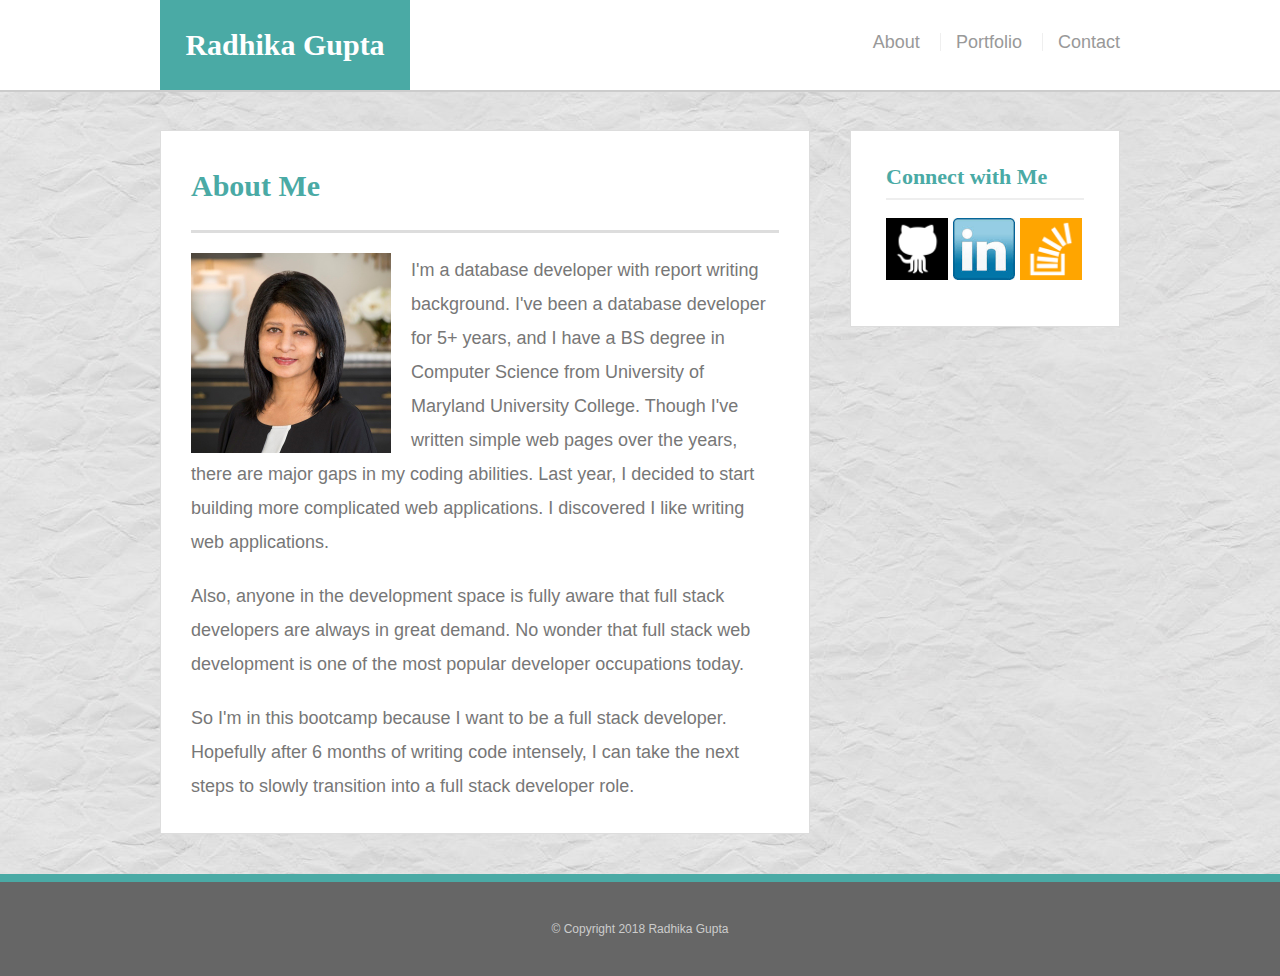
<file: index.html>
<!DOCTYPE html>
<html>
<head>
	<meta charset="UTF-8">
	<meta name="viewport" content="width=device-width, initial-scale=1">

	<title>Radhika Gupta</title>
		<link rel="stylesheet" type="text/css" href="assets/css/reset.css">
		<link rel="stylesheet" type="text/css" href="assets/css/style.css">

</head>
<body>
	<header id="masthead">
		<div class="container">
			<a href="index.html" id="logo">Radhika Gupta</a>
		<nav>
			<a href="index.html">About</a>
			<a href="portfolio.html">Portfolio</a>
			<a href="contact.html">Contact</a>
		</nav>
		</div>
	</header>

		<div id="main-container" class="container">
			<section class="main-section">
				<h1>About Me</h1>
			
				<img id="bio-image" src="assets/images/BioImage.jpg" alt="Radhika Gupta">
			
				<p>I'm a database developer with report writing background. I've been a database developer for 5+ years, and I have a BS degree in Computer Science from University of Maryland University College. Though I've written simple web pages over the years, there are major gaps in my coding abilities. Last year, I decided to start building more complicated web applications. I discovered I like writing web applications. </p>

				<p>Also, anyone in the development space is fully aware that full stack developers are always in great demand. No wonder that full stack web development is one of the most popular developer occupations today. </p>

				<p>So I'm in this bootcamp because I want to be a full stack developer. Hopefully after 6 months of writing code intensely, I can take the next steps to slowly transition into a full stack developer role.</p>

			</section>
		

			<section class="sidebar">
				<div id="connect">
					<h2>Connect with Me</h2>
					<a href="https://github.com/radhikabgupta"><img alt="Git" src="assets/images/Git.png" class="social"></a>
					<a href="https://www.linkedin.com/in/radhika-gupta-08a940158/"><img alt="Linkedin" src="assets/images/linkedin.jpg" class="social"></a>
					<a href="https://stackoverflow.com/users/9361542/radhika-gupta"><img alt="Stackoverflow" src="assets/images/stackoverflow.png" class="social"></a>
				</div>
			</section>
		</div>

	<footer>
		<div class="container">
			&copy; Copyright 2018 Radhika Gupta
		</div>
	</footer>
</body>
</html>
</file>
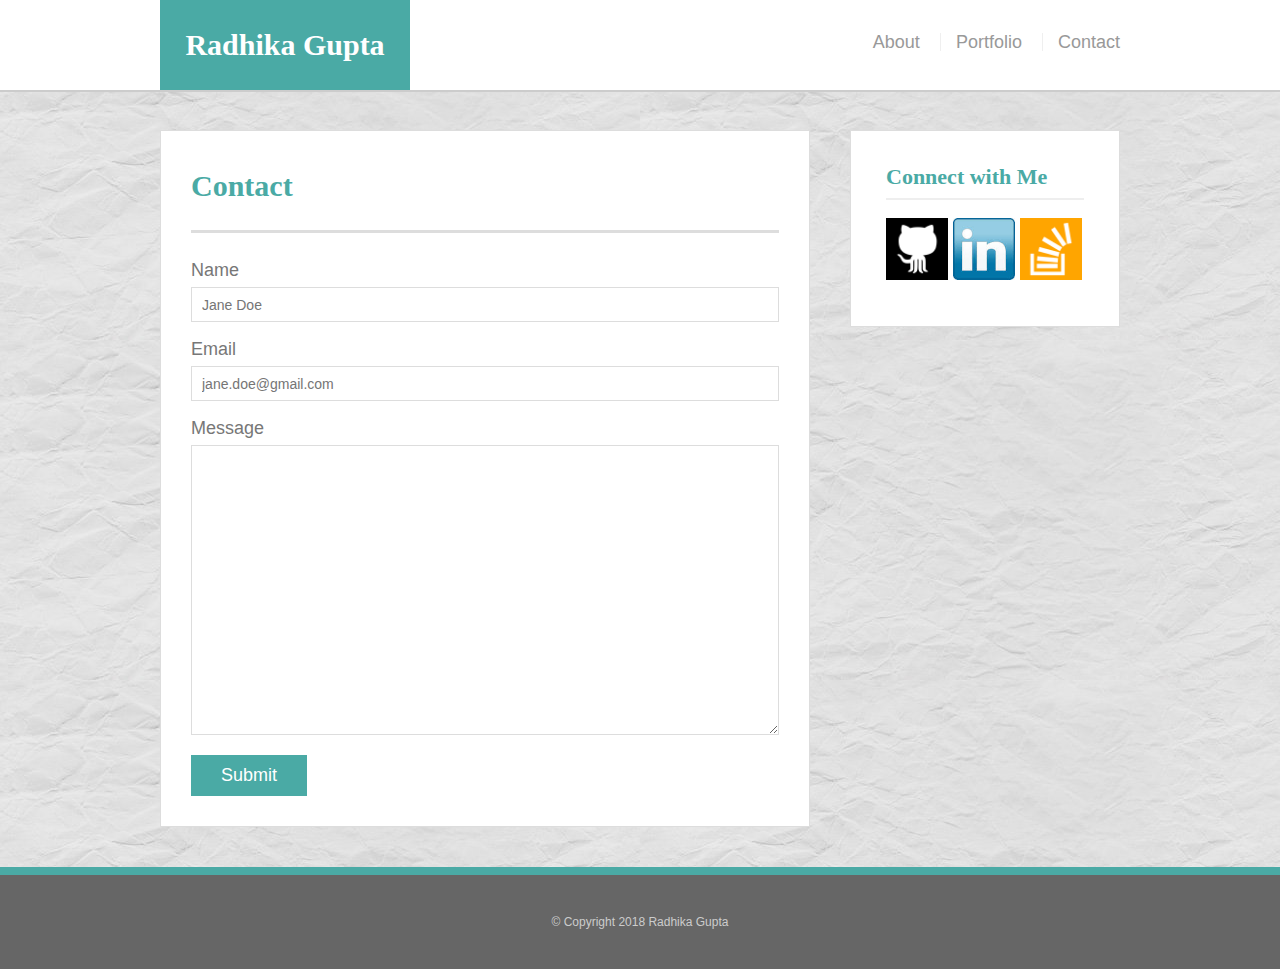
<file: contact.html>
<!DOCTYPE html>
<html>
<head>
	<meta charset="UTF-8">
	<meta name="viewport" content="width=device-width, initial-scale=1">

	<title>Radhika Gupta</title>
		<link rel="stylesheet" type="text/css" href="assets/css/reset.css">
		<link rel="stylesheet" type="text/css" href="assets/css/style.css">

</head>
<body>
	<header id="masthead">
		<div class="container">
			<a href="index.html" id="logo">Radhika Gupta</a>
		<nav>
			<a href="index.html">About</a>
			<a href="portfolio.html">Portfolio</a>
			<a href="contact.html">Contact</a>
		</nav>
		</div>
	</header>

		<div id="main-container" class="container">
	<section class="main-section">
		<h1>Contact</h1>
		
		<form id="contact-form">
			<ul>
				<li>
					<label for="name">Name</label>
					<input type="text" id="name" name="name" placeholder="Jane Doe" required="required">
				</li>
				<li>
						<label for="email">Email</label>
						<input type="email" id="email" name="email" placeholder="jane.doe@gmail.com" required="required">
				</li>
				<li>
						<label for="message">Message</label>
						<textarea id="message" name="message" required="required"></textarea>
				</li>
				</ul>
		<input type="submit">
		<!--Submit button is not implemented yet. -->
		</form>
	
	</section>


	<section class="sidebar">
		<div id="connect">
			<h2>Connect with Me</h2>
				<a href="https://github.com/radhikabgupta"><img alt="Git" src="assets/images/Git.png" class="social"></a>
			<a href="https://www.linkedin.com/in/radhika-gupta-08a940158/"><img alt="Linkedin" src="assets/images/linkedin.jpg" class="social"></a>
			<a href="https://stackoverflow.com/users/9361542/radhika-gupta"><img alt="Stackoverflow" src="assets/images/stackoverflow.png" class="social"></a>
		</div>
	</section>

</div>
	<footer>
		<div class="footer">
			&copy; Copyright 2018 Radhika Gupta
	</footer>
</body>
</html>
</file>
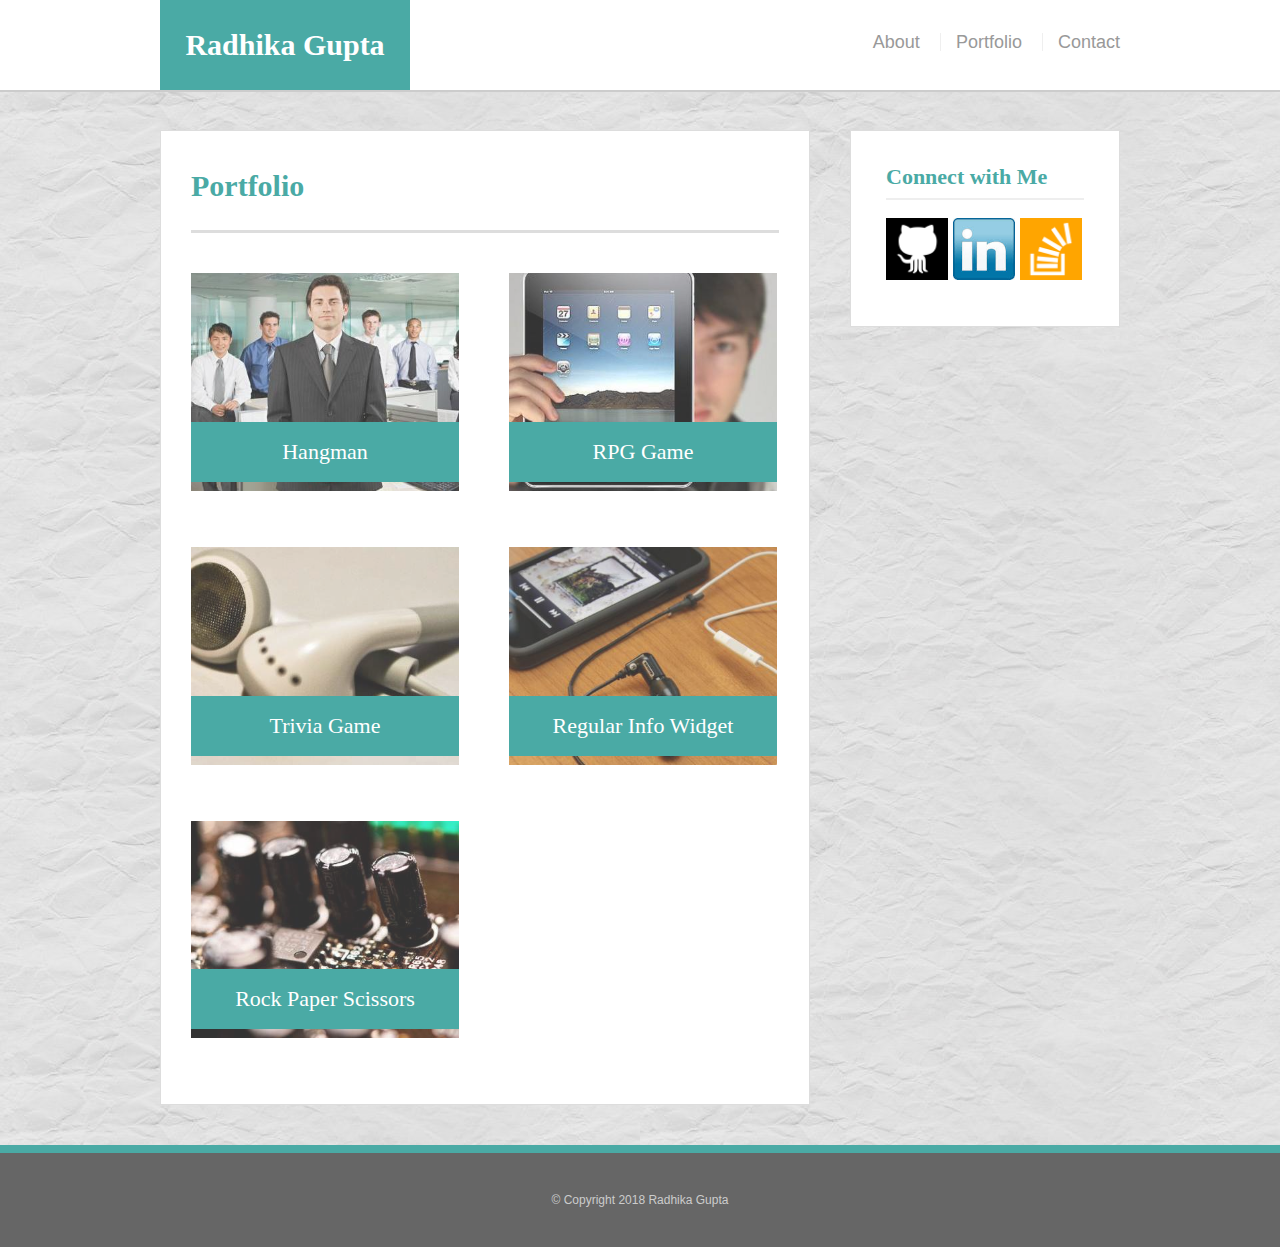
<file: portfolio.html>
<!DOCTYPE html>
<html>
<head>
	<meta charset="UTF-8">
	<meta name="viewport" content="width=device-width, initial-scale=1">

	<title>Radhika Gupta</title>
		<link rel="stylesheet" type="text/css" href="assets/css/reset.css">
		<link rel="stylesheet" type="text/css" href="assets/css/style.css">
</head>
<body>

	<header id="masthead">
		<div class="container">
			<a href="index.html" id="logo">Radhika Gupta</a>
		<nav>
			<a href="index.html">About</a>
			<a href="portfolio.html">Portfolio</a>
			<a href="contact.html">Contact</a>
		</nav>
		</div>
	</header>

<div id="main-container" class="container">
	<section class="main-section">
		<h1>Portfolio</h1>

		<div class="portfolio">
			<img src="assets/images/portfoliobusinessman.jpg" alt="Hangman">

			<h3>Hangman</h3>
		</div>

		<div class="portfolio">
			<img src="assets/images/portfolioipad.jpg" alt="RPG Game">

			<h3>RPG Game</h3>
		</div>		

		<div class="portfolio">
			<img src="assets/images/portfolioearbuds.jpg" alt="Trivia Game">

			<h3>Trivia Game</h3>
		</div>

		<div class="portfolio">
			<img src="assets/images/portfoliophone.jpg" alt="Regular Info Widget">

			<h3>Regular Info Widget</h3>
		</div>
		
		<div class="portfolio">
			<img src="assets/images/portfoliotechnic.jpg" alt="Rock Paper Scissors">
			
			<h3>Rock Paper Scissors</h3>
		</div>

	</section>

	<section class="sidebar">
		<div id="connect">
			<h2>Connect with Me</h2>
				<a href="https://github.com/radhikabgupta"><img alt="Git" src="assets/images/Git.png" class="social"></a>
			<a href="https://www.linkedin.com/in/radhika-gupta-08a940158/"><img alt="Linkedin" src="assets/images/linkedin.jpg" class="social"></a>
			<a href="https://stackoverflow.com/users/9361542/radhika-gupta"><img alt="Stackoverflow" src="assets/images/stackoverflow.png" class="social"></a>
		</div>
	</section>
	</div>

	<footer>
		<div class="container">
			&copy; Copyright 2018 Radhika Gupta
		</div>
	</footer>
</body>
</html>
</file>
<file: assets/css/style.css>
* {
	box-sizing: border-box;
}
/* HTML Elements */
body{
	color: #777777;
	border-color: #dddddd;
	background-color: #ffffff;
	font-size: 18px;
	line-height: 34px;
	font-family: 'Arial', 'Helvetica Neue', Helvetica, sans-serif;
	background-image: url("../images/wov.jpg");		
}

.container {
	width: 100%;
	max-width: 960px;
	margin: 0 auto;
	clear: both;	
}

h1,h2,h3,p {
	margin-bottom: 20px;
}

p:last-child {
	margin-bottom: 0;
}
h1, h2, h3 {
	font-family: 'Georgia', serif;
	font-weight: 700;
	color: #4aaaa5;
}

h1{
	font-size: 30px;
	line-height: 49px;
	border-bottom: 3px solid #ddd;
	padding-bottom: 20px;
}

h2,h3{
	font-size: 22px;
}

/* Top Header */

#masthead {
	background: #ffffff;
	margin: 0 0 30px;
	z-index: 99;
	color: #ffffff;
	overflow: auto;
	border-bottom: 2px solid #cccccc;
	position: fixed;
	width: 100%;
}
#logo {
	width: 250px;
	height: 90px;
	background: #4aaaa5;
	float: left;
	font-family: 'Georgia', serif;
	text-align: center;
	line-height: 90px;
	color: #ffffff;
	font-weight: 700;
	font-size: 30px;
	text-decoration: none;
}

nav {
	float: right;
	margin-top: 25px;
}
nav a {
	color: #999999;
	text-decoration: none;
	margin-left: 15px;
	display: inline-block;
	border-left: 1px solid #efefef;
	padding-left: 15px;
	line-height: 18px;
}
nav a:first-child {
	border-left: 0 none;
}

/* Footer */

footer {
	background: #666666;
	color: #ffffff;
	padding: 30px 0;
	clear: both;
	border-top: 8px solid #4aaaa5;
	color: #cccccc;
	font-size: 12px;
	text-align: center;
}

/* Sidebar */
.sidebar {
	padding: 35px;
	width: 100%;
	float: right;
	max-width: 270px;
	background: #ffffff;
	border: 1px solid #dddddd;
	margin-bottom: 10px;
}
h3,
.sidebar h2 {
	border-bottom: 2px solid #eeeeee;
	padding-bottom: 10px;
	margin-bottom: 10px;
	line-height: 22px;
}

.social {
	width: 62px;
	height: 62px;
	margin-top: 8px;
	margin-right: 5px;
}
.social:last-child {
	margin-right: 0;
}

/* Index Page */

#main-container {
	padding-top: 130px;
}
.main-section {
	background: #fff;
	padding: 30px;
	margin: 0 0 40px 0;
	width: 100%;
	max-width: 650px;
	float: left;
	border: 1px solid #ddd;
}

#bio-image {
    clear: both;
    float: left;
    margin-right: 20px;
    width: 200px;
    height: 200px;
}


/* Portfolio Page */

.portfolio {
	width: 268px;
	overflow: auto;
	position: relative;
	float: left;
	margin: 20px 0 25px;
}

.portfolio img {
	width: 100%;
	border: 0 none;
	opacity: .8;
}
.portfolio h3 {
	border-bottom: 0;
	background: #4aaaa5;
	color: #fff;
	text-align: center;
	position: absolute;
	padding: 15px;
	width: 100%;
	bottom: 20px;
	line-height: 30px;
	margin-bottom: 0;
	font-weight: 300;
}


.portfolio:nth-child(even) {
	margin-right: 50px;
}


/* Contact Page */

#contact-form ul {
	margin-bottom: 20px;
}
#contact-form li {
	margin-bottom: 10px;
}
label,
input[type=text],
input[type=email],
textarea {
    display: block;
    width: 100%;
}
input[type=text],
input[type=email],
textarea {
    height: 35px;
    border: 1px solid #ddd;
    padding: 0 10px;
    font-size: 14px;
}

textarea {
	height: 290px;
}

input[type=submit] {
	background: #4aaaa5;
	border: 0 none;
	color: #fff;
	font-size: 18px;
	padding: 10px 30px;
	cursor: pointer;
}
</file>
